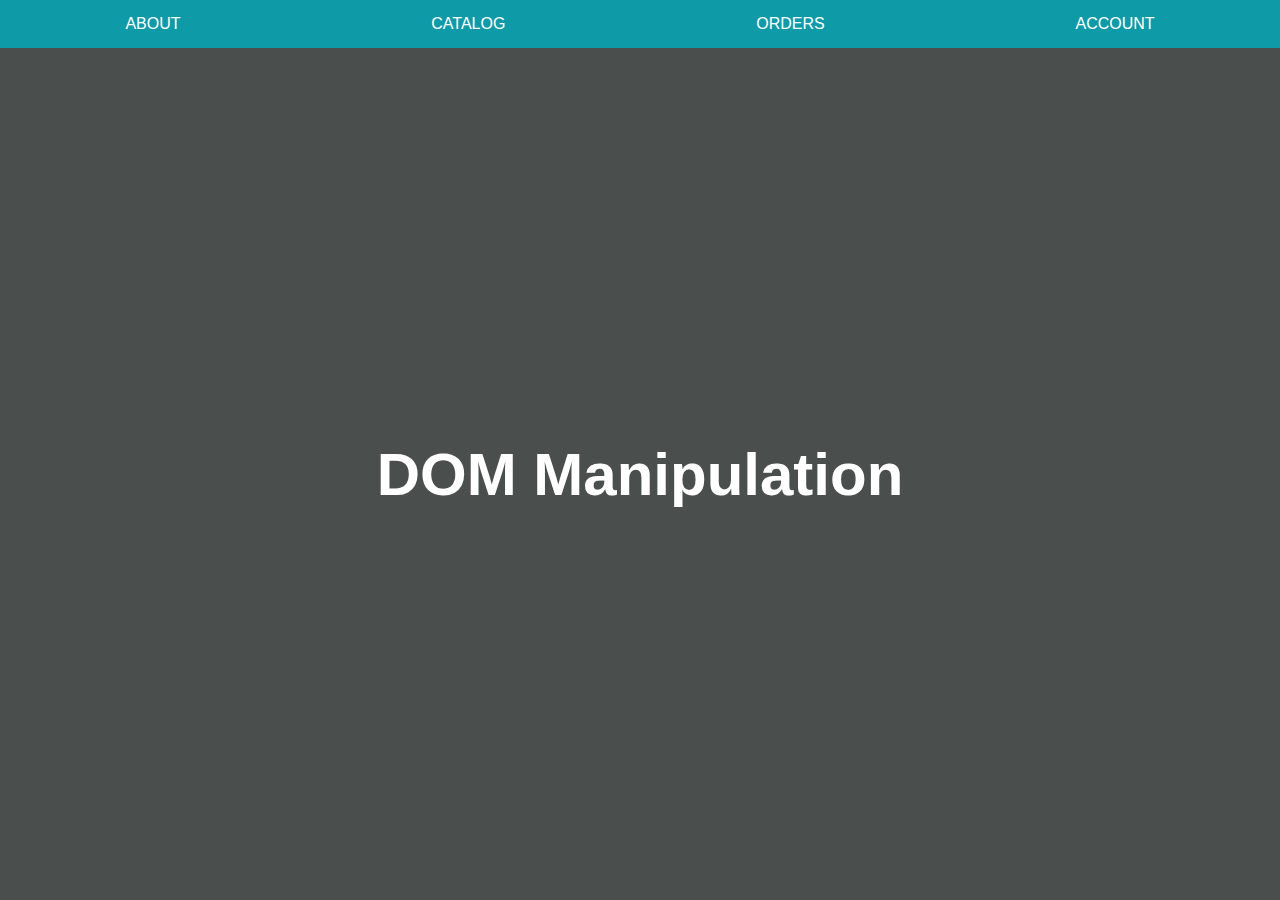
<file: ALAB316.1/index.html>
<!DOCTYPE html>
<html>
  <head>
    <title>ALAB DOM Manipulation</title>
    <script src="index.js" defer></script>
    <link rel="stylesheet" href="styles.css">
    <meta charset="UTF-8" />
  </head>

  <body>
    <header>
      <nav id="top-menu"></nav>
      <nav id="sub-menu"></nav>
    </header>
    <main></main>
  </body>
</html>
</file>
<file: ALAB316.1/styles.css>
* {
  box-sizing: border-box;
}

/* CSS Custom Properties */
:root {
  --main-bg: #4a4e4d;
  --top-menu-bg: #0e9aa7;
  --sub-menu-bg: #3da4ab;
}

body {
  font-family: Tahoma, Geneva, sans-serif;
  height: 100vh;
  margin: 0;
  display: grid;
  grid-template-rows: 3rem auto;
  color: white;
}

.flex-ctr {
  display: flex;
  justify-content: center;
  align-items: center;
}

.flex-around {
  display: flex;
  justify-content: space-around;
  align-items: center;
}

nav a {
  line-height: 3rem;
  padding: 0 1rem;
  text-transform: uppercase;
  text-decoration: none;
  color: white;
}

#top-menu a:hover {
  background-color: var(--sub-menu-bg);
}


header, #top-menu {
	position: relative;
}
#top-menu {
	z-index: 20;
}
#sub-menu {
	width: 100%;
	z-index: 10;
	transition: top 0.5s ease-out;
}
#sub-menu a:hover {
	background-color: var(--top-menu-bg);
}
nav a.active {
	background-color: var(--sub-menu-bg);
	color: var(--main-bg);
}
</file>
